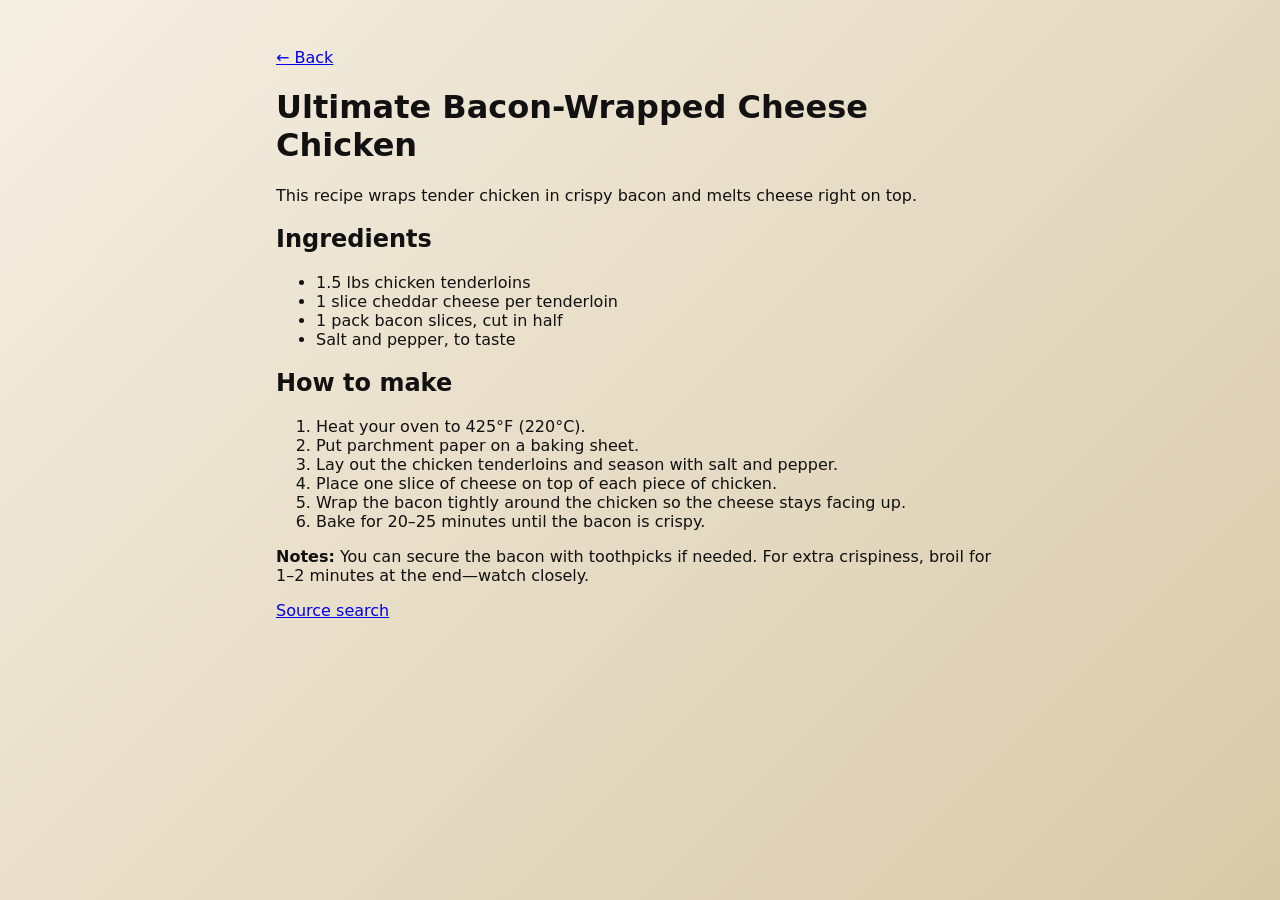
<file: Recipes/Bacon-chicken.html>
<!doctype html>
<html lang="en">
	<head>
		<meta charset="utf-8">
		<meta name="viewport" content="width=device-width, initial-scale=1">
		<title>Ultimate Bacon-Wrapped Cheese Chicken</title>
		<link rel="stylesheet" href="../styles.css">
	</head>
	<body>
		<main style="max-width:760px;margin:2rem auto;padding:1rem">
			<a href="../Index.html">← Back</a>
			<h1>Ultimate Bacon-Wrapped Cheese Chicken</h1>
			<p>This recipe wraps tender chicken in crispy bacon and melts cheese right on top.</p>

			<h2>Ingredients</h2>
			<ul>
				<li>1.5 lbs chicken tenderloins</li>
				<li>1 slice cheddar cheese per tenderloin</li>
				<li>1 pack bacon slices, cut in half</li>
				<li>Salt and pepper, to taste</li>
			</ul>

			<h2>How to make</h2>
			<ol>
				<li>Heat your oven to 425°F (220°C).</li>
				<li>Put parchment paper on a baking sheet.</li>
				<li>Lay out the chicken tenderloins and season with salt and pepper.</li>
				<li>Place one slice of cheese on top of each piece of chicken.</li>
				<li>Wrap the bacon tightly around the chicken so the cheese stays facing up.</li>
				<li>Bake for 20–25 minutes until the bacon is crispy.</li>
			</ol>

			<p><strong>Notes:</strong> You can secure the bacon with toothpicks if needed. For extra crispiness, broil for 1–2 minutes at the end—watch closely.</p>
			<p><a href="https://www.google.com/search?q=ultimate+bacon-wrapped+cheese+chicken">Source search</a></p>
		</main>
	</body>
</html>
</file>
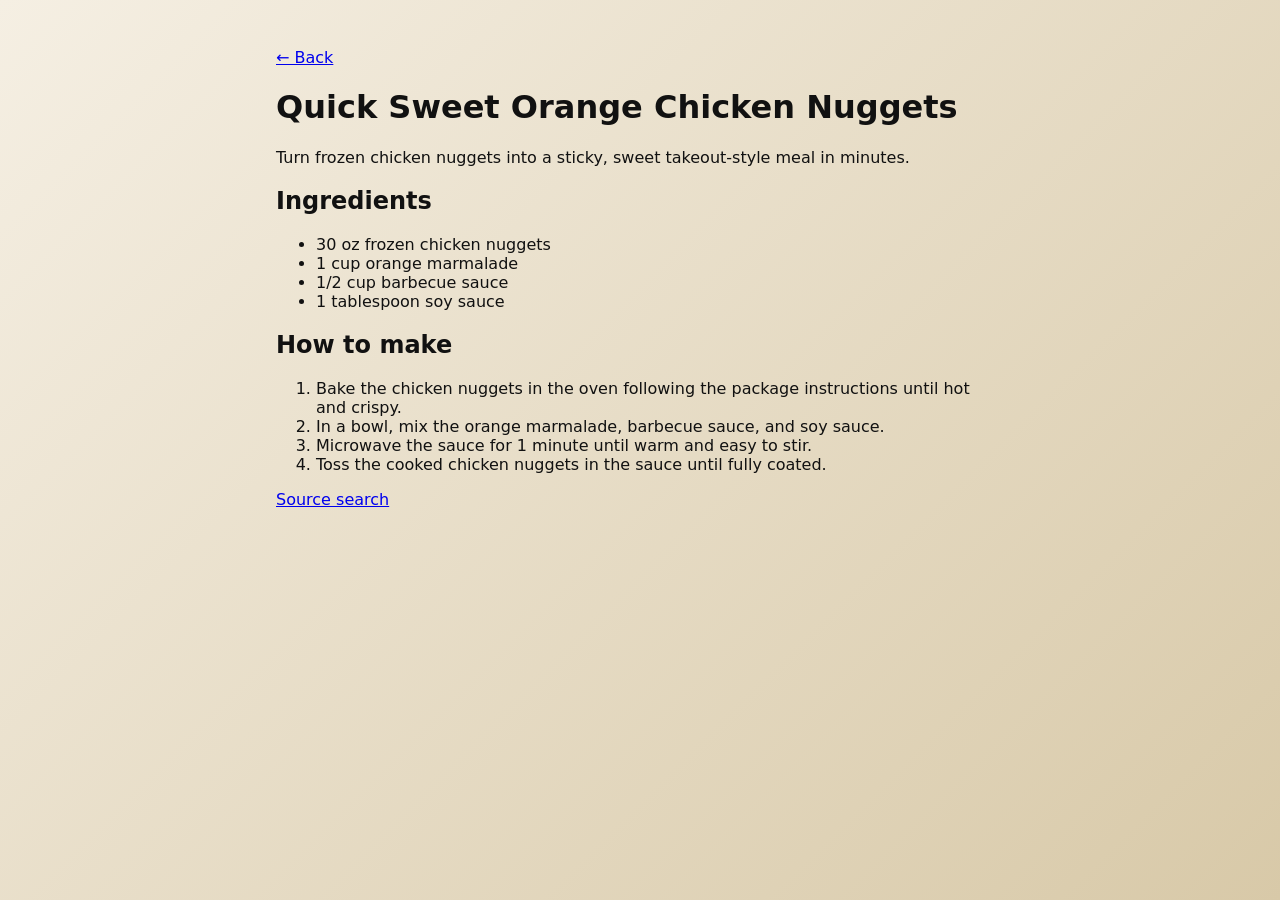
<file: Recipes/orange-chicken.html>
<!doctype html>
<html lang="en">
	<head>
		<meta charset="utf-8">
		<meta name="viewport" content="width=device-width, initial-scale=1">
		<title>Quick Sweet Orange Chicken Nuggets</title>
		<link rel="stylesheet" href="../styles.css">
	</head>
	<body>
		<main style="max-width:760px;margin:2rem auto;padding:1rem">
			<a href="../Index.html">← Back</a>
			<h1>Quick Sweet Orange Chicken Nuggets</h1>
			<p>Turn frozen chicken nuggets into a sticky, sweet takeout-style meal in minutes.</p>

			<h2>Ingredients</h2>
			<ul>
				<li>30 oz frozen chicken nuggets</li>
				<li>1 cup orange marmalade</li>
				<li>1/2 cup barbecue sauce</li>
				<li>1 tablespoon soy sauce</li>
			</ul>

			<h2>How to make</h2>
			<ol>
				<li>Bake the chicken nuggets in the oven following the package instructions until hot and crispy.</li>
				<li>In a bowl, mix the orange marmalade, barbecue sauce, and soy sauce.</li>
				<li>Microwave the sauce for 1 minute until warm and easy to stir.</li>
				<li>Toss the cooked chicken nuggets in the sauce until fully coated.</li>
			</ol>

			<p><a href="https://www.google.com/search?q=quick+sweet+orange+chicken+nuggets">Source search</a></p>
		</main>
	</body>
</html>
</file>
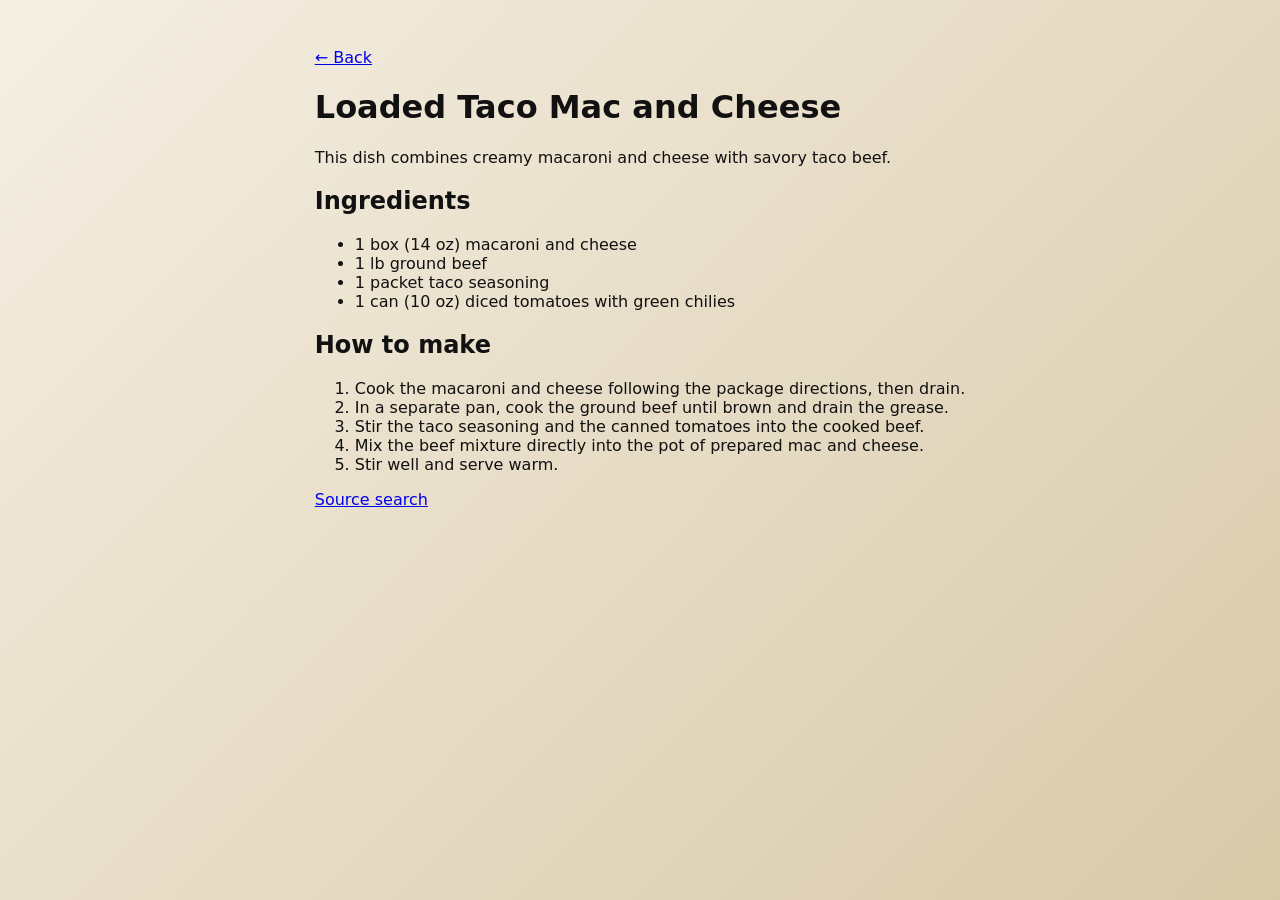
<file: Recipes/taco-mac.html>
<!doctype html>
<html lang="en">
	<head>
		<meta charset="utf-8">
		<meta name="viewport" content="width=device-width, initial-scale=1">
		<title>Loaded Taco Mac and Cheese</title>
		<link rel="stylesheet" href="../styles.css">
	</head>
	<body>
		<main style="max-width:760px;margin:2rem auto;padding:1rem">
			<a href="../Index.html">← Back</a>
			<h1>Loaded Taco Mac and Cheese</h1>
			<p>This dish combines creamy macaroni and cheese with savory taco beef.</p>

			<h2>Ingredients</h2>
			<ul>
				<li>1 box (14 oz) macaroni and cheese</li>
				<li>1 lb ground beef</li>
				<li>1 packet taco seasoning</li>
				<li>1 can (10 oz) diced tomatoes with green chilies</li>
			</ul>

			<h2>How to make</h2>
			<ol>
				<li>Cook the macaroni and cheese following the package directions, then drain.</li>
				<li>In a separate pan, cook the ground beef until brown and drain the grease.</li>
				<li>Stir the taco seasoning and the canned tomatoes into the cooked beef.</li>
				<li>Mix the beef mixture directly into the pot of prepared mac and cheese.</li>
				<li>Stir well and serve warm.</li>
			</ol>

			<p><a href="https://www.google.com/search?q=loaded+taco+mac+and+cheese">Source search</a></p>
		</main>
	</body>
</html>
</file>
<file: styles.css>
:root{
	--paper: #F5EFE3; /* light wallpaper */
	--forest: #4F5B2A; /* deep green */
	--gold: #B8892D;   /* accent/gold */
	--sand: #D8C9A8;   /* secondary light */

	--card-bg: #ffffff;
	--card-border: rgba(79,91,42,0.08);
	--accent: var(--gold);
	--muted: #6b6b5f;
}

*{box-sizing:border-box}
body{font-family:system-ui,-apple-system,Segoe UI,Roboto,'Helvetica Neue',Arial;margin:0;background:linear-gradient(135deg,var(--paper),var(--sand));color:#111}
header{padding:2rem 1rem;text-align:center;background:transparent}
header h1{margin:0;color:var(--forest)}
.site-header{max-width:980px;margin:0 auto;padding:1rem 1rem 0;text-align:center}
.site-header .tagline{margin:.35rem 0 0;color:rgba(79,91,42,0.9)}

/* Hero banner */
.hero-banner{background:linear-gradient(90deg,rgba(79,91,42,0.95),rgba(184,137,45,0.9));color:#fff;padding:2.25rem 0}
.hero-inner{max-width:980px;margin:0 auto;padding:0 1rem;text-align:center}
.hero-inner h2{margin:0;font-size:1.6rem}
.hero-inner p{margin:.5rem 0 0;opacity:.95}
main{max-width:980px;margin:0 auto;padding:1rem}

.card-grid{display:grid;gap:1rem;grid-template-columns:repeat(3,1fr);margin-top:1.25rem}
.card{display:flex;flex-direction:column;text-decoration:none;background:var(--card-bg);border:1px solid var(--card-border);border-radius:10px;overflow:hidden;color:inherit;box-shadow:0 6px 18px rgba(25,25,25,0.06);transition:transform .18s ease,box-shadow .18s ease}
.card:hover{transform:translateY(-6px);box-shadow:0 14px 30px rgba(25,25,25,0.12)}
.img-wrap{width:100%;height:180px;overflow:hidden;display:block}
.card-img{width:100%;height:100%;object-fit:cover;display:block}
.card-body{padding:0.85rem}
.card-body h3{margin:0 0 .35rem;color:var(--forest);font-size:1.05rem}
.card-body p{margin:0;color:var(--muted);font-size:.92rem}

.macro-table{width:100%;border-collapse:collapse;margin-top:.6rem}
.macro-table th,.macro-table td{padding:.35rem .5rem;text-align:center;border:1px solid rgba(0,0,0,0.06)}
.macro-table thead th{background:var(--sand);color:var(--forest);font-weight:600}


@media (min-width:1100px){
	/* On wide screens, layout cards horizontally like table rows */
	.card-grid{grid-template-columns:repeat(3,1fr)}
	.card{flex-direction:column}
}
@media (max-width:900px){.card-grid{grid-template-columns:repeat(2,1fr)}}
@media (max-width:560px){.card-grid{grid-template-columns:1fr}.img-wrap{height:220px}}

.sr-only{position:absolute;width:1px;height:1px;padding:0;margin:-1px;overflow:hidden;clip:rect(0,0,0,0);white-space:nowrap;border:0}

/* small table-like wrapper for semantics: presentational only */
.card-grid[role="table"]{display:table;width:100%}

/* Footer */
footer{background:linear-gradient(90deg,var(--forest),var(--gold));color:#fff;padding:1.25rem 0;margin-top:2.5rem}
.footer-inner{max-width:980px;margin:0 auto;padding:0 1rem;display:flex;align-items:center;justify-content:space-between;gap:1rem}
.footer-inner .credits{font-size:.95rem}
.footer-inner nav a{color:rgba(255,255,255,0.95);text-decoration:none;margin-left:1rem}
.footer-inner nav a:hover{text-decoration:underline}

/* Sticky footer at bottom */
html,body{height:100%}
body{display:flex;flex-direction:column}
main{flex:1}
footer{margin-top:0}
.footer-inner .credits{font-size:.95rem}
.footer-inner nav a{color:rgba(255,255,255,0.95);text-decoration:none;margin-left:1rem}
.footer-inner nav a:hover{text-decoration:underline}
</file>
